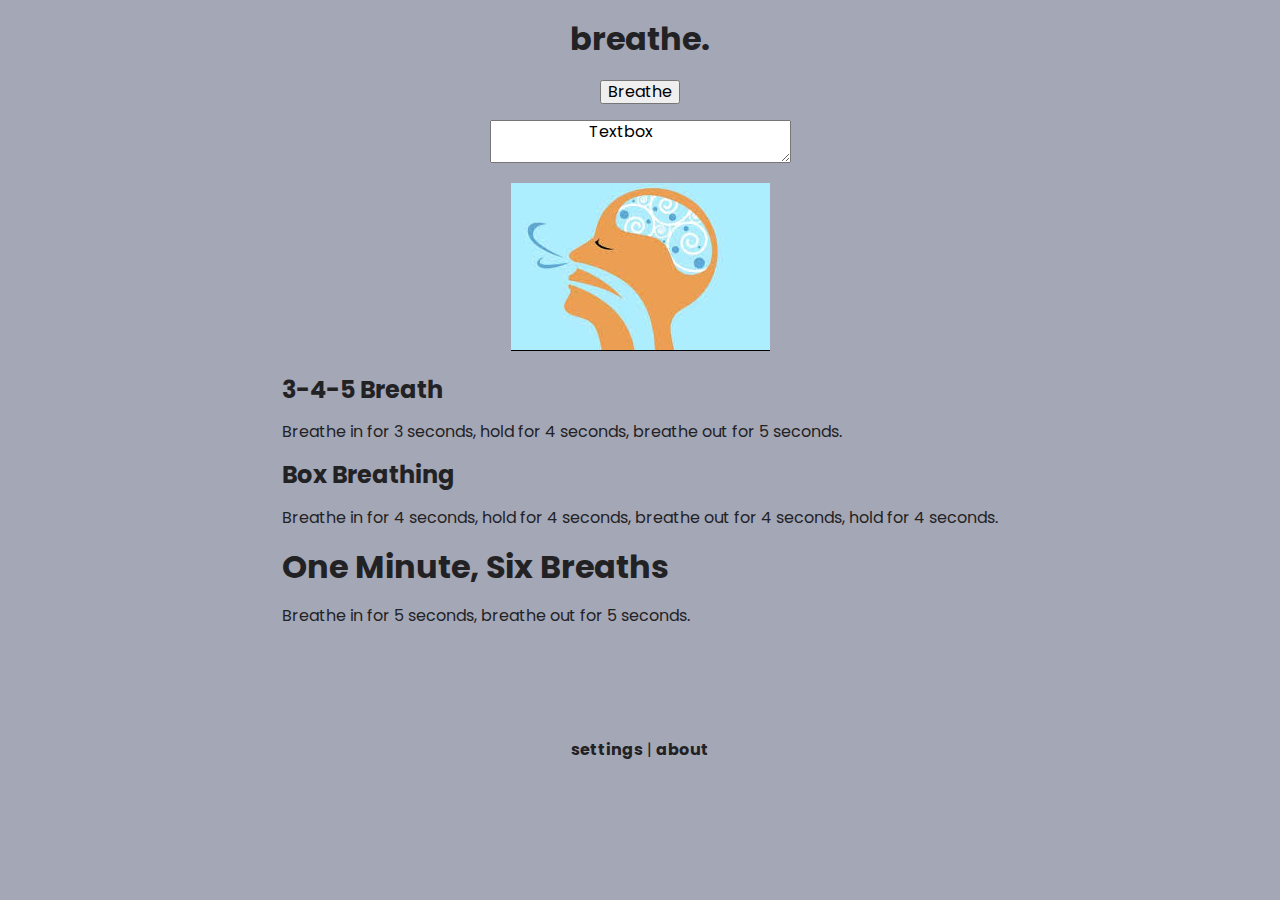
<file: index.html>
<!DOCTYPE html>
<html lang="en">

<head>
	<meta charset="utf-8">
	<meta name="description" content="Your description goes here">
	<meta name="keywords" content="one, two, three">
	<meta name="viewport" content="width=device-width, initial-scale=1">

	<title>breath guide</title>

	<!-- external CSS link -->
	<link rel="preconnect" href="https://fonts.googleapis.com">
	<link rel="preconnect" href="https://fonts.gstatic.com" crossorigin>
	<link
		href="https://fonts.googleapis.com/css2?family=Poppins:ital,wght@0,200;0,400;0,700;1,200;1,400;1,700&display=swap"
		rel="stylesheet">
	<link rel="stylesheet" href="css/normalize.css">
	<link rel="stylesheet" href="css/style.css">
</head>

<body class="light-mode">
	<section class="title-area">
		<h1>breathe.</h1>
		<button type="button" onclick="alert('Hello world!')">Breathe</button>
		<p></p>
		<textarea>
			Textbox
		</textarea>
		<p></p>
		<img src="b.png" alt="Breath">
	</section>

	<section class="breath-techniques-area">
		<a href="345breath.html">
			<div class="345">
				<h2>3-4-5 Breath</h2>
				<p>Breathe in for 3 seconds, hold for 4 seconds, breathe out for 5 seconds.</p>
			</div>
		</a>

		<a href="345breath.html">
			<div class="box">
				<h2>Box Breathing</h2>
				<p>Breathe in for 4 seconds, hold for 4 seconds, breathe out for 4 seconds, hold for 4 seconds.</p>
			</div>
		</a>
		<a href="1min6.html">
			<div class="1min">
				<h1>One Minute, Six Breaths</h1>
				<p>Breathe in for 5 seconds, breathe out for 5 seconds.</p>
			</div>
		</a>
	</section>

	<section class="about-area">
		<p</span><span><a href="#" id="settingsButton">settings</a></span> | <span><a href="#" id="aboutButton">about</a></span><span></p>

		<div class="about-text hidden">
			<p id="urgent"><a href="https://988lifeline.org/chat/">If you are experiencing a crisis and need help now, please click here to visit the 988 Suicide & Crisis Lifeline. You can chat to a counselor online or dial 988 for help.</a></p>
			<p>this lightweight website is designed to aid myself & others focus on breathing when things are starting to feel overwhelming.</p>
			<p>I've found each of these exercises to be extremely beneficial in helping to bring me back to planet earth.</p>
			<p>you can click the settings button to enable dark-mode if you want, and if you're on a browser that supports it, you can choose between a masculine/feminine voice to read you the breathing instructions in real-time.</p>
			<p>the breathing exercises here are borrowed from <a href="https://drchatterjee.com/5-breathing-techniques-help-reduce-stress/">Dr. Rangan Chatterjee</a>.</p>
			<p>website &copy;<a href="https://github.com/kiefer-dev">Kiefer Weis</a> 2022</p>
		</div>


		<div class="settings-section hidden">
			<section class="speech-setting">
				<p>speech mode (masc): <input type="checkbox" id="speechModeCheckboxMasc"></p>
				<p>speech mode (fem): <input type="checkbox" id="speechModeCheckboxFem"></p>
			</section>
			<p>dark mode: <input type="checkbox" id="darkModeCheckbox"></p>

		</div>
	</section>

	<script type="text/javascript" src="js/main.js"></script>
</body>

</html>
</file>
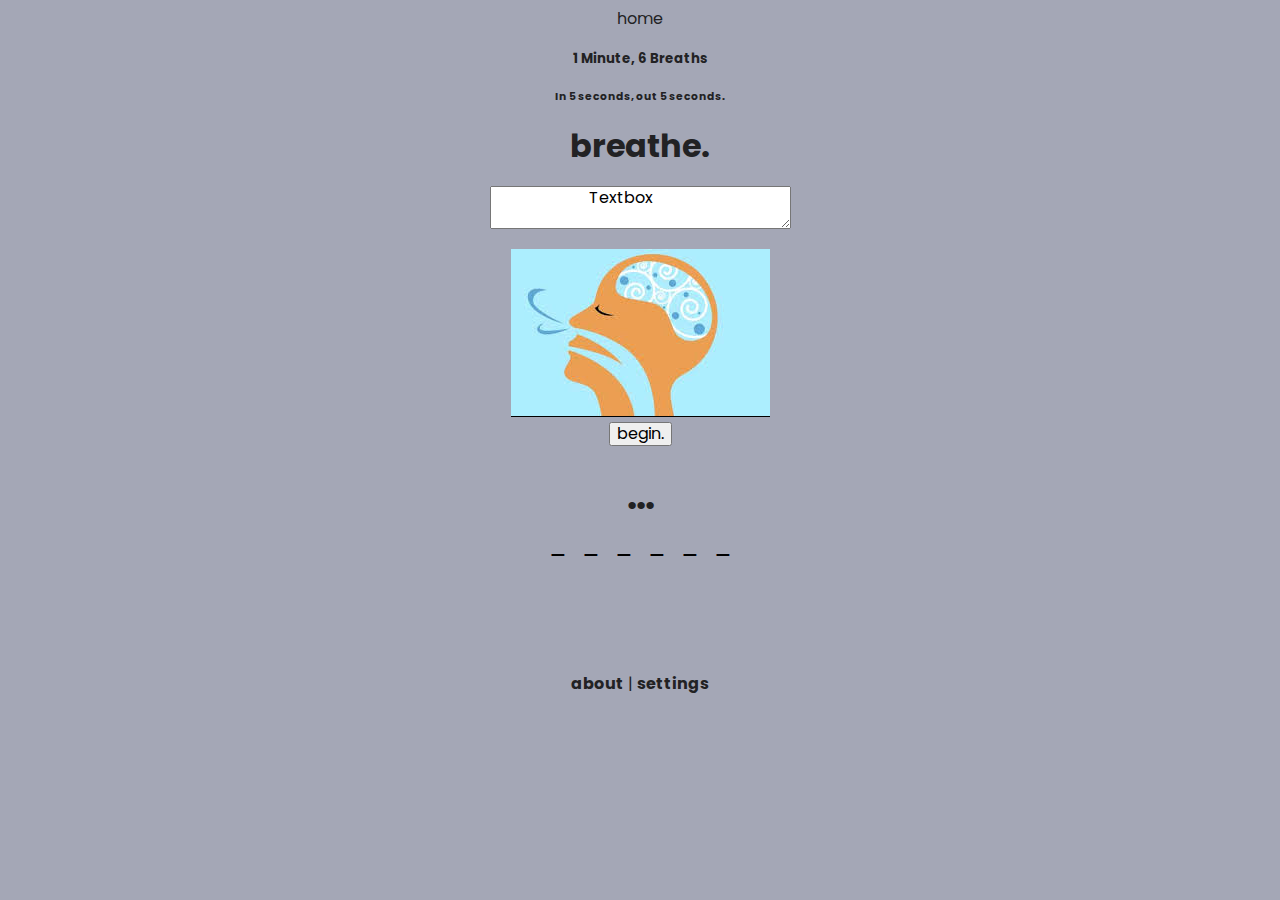
<file: 1min6.html>
<!DOCTYPE html>
<html lang="en">

<head>
	<meta charset="utf-8">
	<meta name="description" content="Your description goes here">
	<meta name="keywords" content="one, two, three">
	<meta name="viewport" content="width=device-width, initial-scale=1">

	<title>1 minute, 6 breaths</title>

	<!-- external CSS link -->
	<link rel="preconnect" href="https://fonts.googleapis.com">
	<link rel="preconnect" href="https://fonts.gstatic.com" crossorigin>
	<link
		href="https://fonts.googleapis.com/css2?family=Poppins:ital,wght@0,200;0,400;0,700;1,200;1,400;1,700&display=swap"
		rel="stylesheet">
	<link rel="stylesheet" href="css/normalize.css">
	<link rel="stylesheet" href="css/style.css">
</head>

<body class="light-mode">
	<header>
		<a href="index.html">home</a>
	</header>

	<section class="title-area">
		<h5>1 Minute, 6 Breaths</h5>
		<h6>In 5 seconds, out 5 seconds.</h6>
		<h1>breathe.</h1>
		<p></p>
		<textarea>
			Textbox
		</textarea>
		<p></p>
		<img src="b.png" alt="Breath">
	</section>

	<section class="button-area">
		<button id="beginButton">begin.</button>
		<button id="restartButton" class="hidden">restart.</button>
	</section>

	<section class="timer-and-instructions-area">
		<h2 id="instructionDisplayArea">...</h2>
		<section class="timer-divs">
			<div class="timer-display-area">
				<p id="breath1CountArea">_</p>
				<p id="breath2CountArea">_</p>
				<p id="breath3CountArea">_</p>
				<p id="breath4CountArea">_</p>
				<p id="breath5CountArea">_</p>
				<p id="breath6CountArea">_</p>
			</div>
		</section>
	</section>

	<section class="about-area">
		<p><span><a href="#" id="aboutButton">about</a></span><span> | </span><span><a href="#" id="settingsButton">settings</a></span></p>
		
		<div class="about-text hidden">
			<p id="urgent"><a href="https://988lifeline.org/chat/">If you are experiencing a crisis and need help now, please click here to visit the 988 Suicide & Crisis Lifeline. You can chat to a counselor online or dial 988 for help.</a></p>
			<p>this lightweight website is designed to aid myself & others focus on breathing when things are starting to feel overwhelming.</p>
			<p>I've found each of these exercises to be extremely beneficial in helping to bring me back to planet earth.</p>
			<p>you can click the settings button to enable dark-mode if you want, and if you're on a browser that supports it, you can choose between a masculine/feminine voice to read you the breathing instructions in real-time.</p>
			<p>the breathing exercises here are borrowed from <a href="https://drchatterjee.com/5-breathing-techniques-help-reduce-stress/">Dr. Rangan Chatterjee</a>.</p>
			<p>website &copy;<a href="https://github.com/kiefer-dev">Kiefer Weis</a> 2022</p>
		</div>

		
		<div class="settings-section hidden">
			<p>dark mode: <input type="checkbox" id="darkModeCheckbox"></p>
			<section class="speech-setting">
				<p>speech mode (masc): <input type="checkbox" id="speechModeCheckboxMasc"></p>
				<p>speech mode (fem): <input type="checkbox" id="speechModeCheckboxFem"></p>
			</section>
		</div>
	</section>

	<script type="text/javascript" src="js/1min6.js"></script>
	<script type="text/javascript" src="js/main.js"></script>
</body>

</html>
</file>
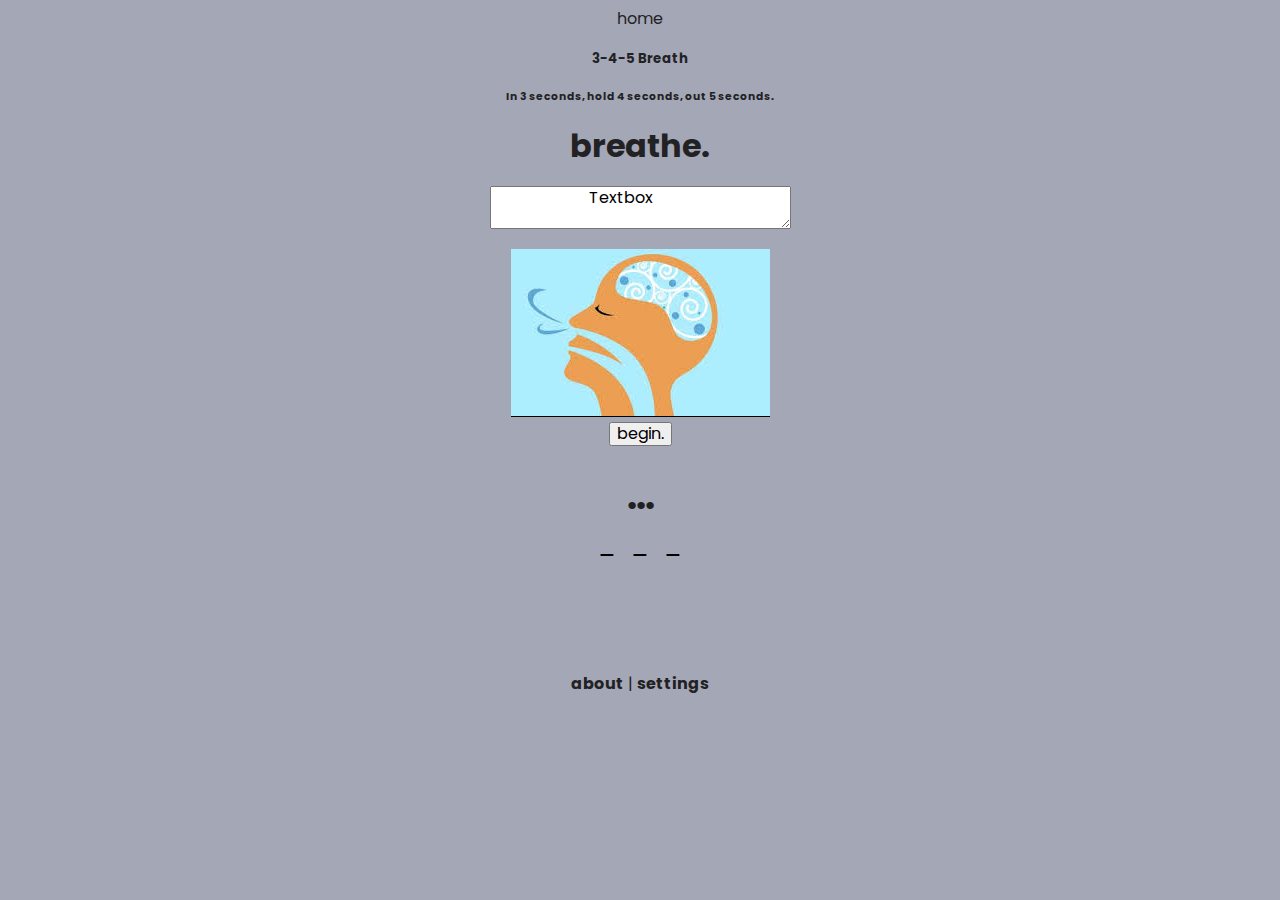
<file: 345breath.html>
<!DOCTYPE html>
<html lang="en">

<head>
	<meta charset="utf-8">
	<meta name="description" content="Your description goes here">
	<meta name="keywords" content="one, two, three">
	<meta name="viewport" content="width=device-width, initial-scale=1">

	<title>3-4-5 breath</title>

	<!-- external CSS link -->
	<link rel="preconnect" href="https://fonts.googleapis.com">
	<link rel="preconnect" href="https://fonts.gstatic.com" crossorigin>
	<link
		href="https://fonts.googleapis.com/css2?family=Poppins:ital,wght@0,200;0,400;0,700;1,200;1,400;1,700&display=swap"
		rel="stylesheet">
	<link rel="stylesheet" href="css/normalize.css">
	<link rel="stylesheet" href="css/style.css">
</head>

<body class="light-mode">
	<header>
		<a href="index.html">home</a>
	</header>

	<section class="title-area">
		<h5>3-4-5 Breath</h5>
		<h6>In 3 seconds, hold 4 seconds, out 5 seconds.</h6>
		<h1>breathe.</h1>
		<p></p>
		<textarea>
			Textbox
		</textarea>
		<p></p>
		<img src="b.png" alt="Breath">
	</section>

	<section class="button-area">
		<button id="beginButton">begin.</button>
		<button id="restartButton" class="hidden">restart.</button>
	</section>

	<section class="timer-and-instructions-area">
		<h2 id="instructionDisplayArea">...</h2>
		<section class="timer-divs">
			<div class="timer-display-area">
				<p id="breatheInCountArea">_</p>
				<p id="holdCountArea">_</p>
				<p id="breatheOutCountArea">_</p>
			</div>
		</section>
	</section>

	<section class="about-area">
		<p><span><a href="#" id="aboutButton">about</a></span><span> | </span><span><a href="#" id="settingsButton">settings</a></span></p>
		
		<div class="about-text hidden">
			<p id="urgent"><a href="https://988lifeline.org/chat/">If you are experiencing a crisis and need help now, please click here to visit the 988 Suicide & Crisis Lifeline. You can chat to a counselor online or dial 988 for help.</a></p>
			<p>this lightweight website is designed to aid myself & others focus on breathing when things are starting to feel overwhelming.</p>
			<p>I've found each of these exercises to be extremely beneficial in helping to bring me back to planet earth.</p>
			<p>you can click the settings button to enable dark-mode if you want, and if you're on a browser that supports it, you can choose between a masculine/feminine voice to read you the breathing instructions in real-time.</p>
			<p>the breathing exercises here are borrowed from <a href="https://drchatterjee.com/5-breathing-techniques-help-reduce-stress/">Dr. Rangan Chatterjee</a>.</p>
			<p>website &copy;<a href="https://github.com/kiefer-dev">Kiefer Weis</a> 2022</p>
		</div>

		
		<div class="settings-section hidden">
			<p>dark mode: <input type="checkbox" id="darkModeCheckbox"></p>
			<section class="speech-setting">
				<p>speech mode (masc): <input type="checkbox" id="speechModeCheckboxMasc"></p>
				<p>speech mode (fem): <input type="checkbox" id="speechModeCheckboxFem"></p>
			</section>
		</div>
	</section>

	<script type="text/javascript" src="js/345breath.js"></script>
	<script type="text/javascript" src="js/main.js"></script>
</body>

</html>
</file>
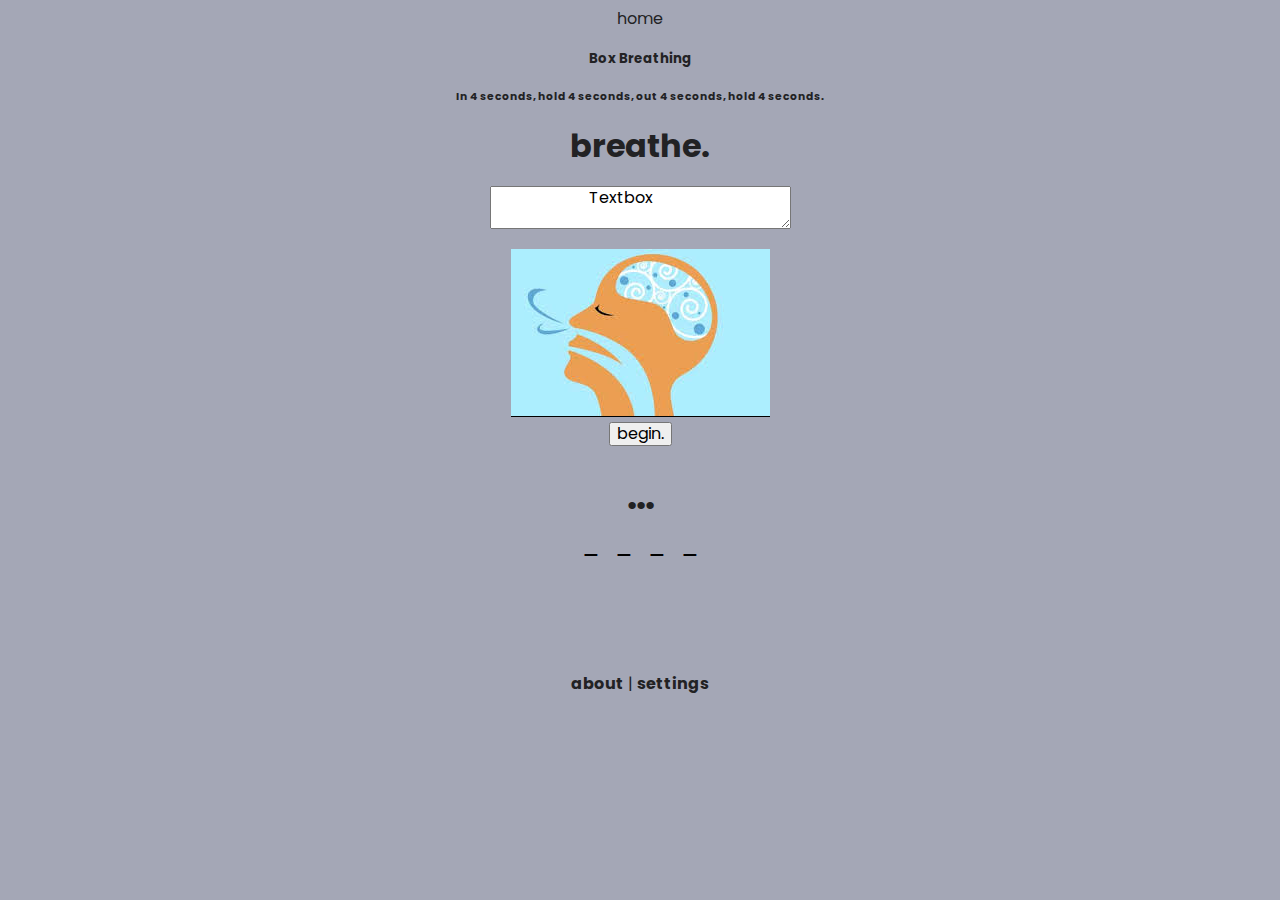
<file: boxbreath.html>
<!DOCTYPE html>
<html lang="en">

<head>
	<meta charset="utf-8">
	<meta name="description" content="Your description goes here">
	<meta name="keywords" content="one, two, three">
	<meta name="viewport" content="width=device-width, initial-scale=1">

	<title>box breathing</title>

	<!-- external CSS link -->
	<link rel="preconnect" href="https://fonts.googleapis.com">
	<link rel="preconnect" href="https://fonts.gstatic.com" crossorigin>
	<link
		href="https://fonts.googleapis.com/css2?family=Poppins:ital,wght@0,200;0,400;0,700;1,200;1,400;1,700&display=swap"
		rel="stylesheet">
	<link rel="stylesheet" href="css/normalize.css">
	<link rel="stylesheet" href="css/style.css">
</head>

<body class="light-mode">
	<header>
		<a href="index.html">home</a>
	</header>

	<section class="title-area">
		<h5>Box Breathing</h5>
		<h6>In 4 seconds, hold 4 seconds, out 4 seconds, hold 4 seconds.</h6>
		<h1>breathe.</h1>
		<p></p>
		<textarea>
			Textbox
		</textarea>
		<p></p>
		<img src="b.png" alt="Breath">
	</section>

	<section class="button-area">
		<button id="beginButton">begin.</button>
		<button id="restartButton" class="hidden">restart.</button>
	</section>

	<section class="timer-and-instructions-area">
		<h2 id="instructionDisplayArea">...</h2>
		<section class="timer-divs">
			<div class="timer-display-area">
				<p id="breatheInCountArea">_</p>
				<p id="holdInCountArea">_</p>
				<p id="breatheOutCountArea">_</p>
				<p id="holdOutCountArea">_</p>
			</div>
		</section>

	</section>

	<section class="about-area">
		<p><span><a href="#" id="aboutButton">about</a></span><span> | </span><span><a href="#" id="settingsButton">settings</a></span></p>
		
		<div class="about-text hidden">
			<p id="urgent"><a href="https://988lifeline.org/chat/">If you are experiencing a crisis and need help now, please click here to visit the 988 Suicide & Crisis Lifeline. You can chat to a counselor online or dial 988 for help.</a></p>
			<p>this lightweight website is designed to aid myself & others focus on breathing when things are starting to feel overwhelming.</p>
			<p>I've found each of these exercises to be extremely beneficial in helping to bring me back to planet earth.</p>
			<p>you can click the settings button to enable dark-mode if you want, and if you're on a browser that supports it, you can choose between a masculine/feminine voice to read you the breathing instructions in real-time.</p>
			<p>the breathing exercises here are borrowed from <a href="https://drchatterjee.com/5-breathing-techniques-help-reduce-stress/">Dr. Rangan Chatterjee</a>.</p>
			<p>website &copy;<a href="https://github.com/kiefer-dev">Kiefer Weis</a> 2022</p>
		</div>

		
		<div class="settings-section hidden">
			<p>dark mode: <input type="checkbox" id="darkModeCheckbox"></p>
			<section class="speech-setting">
				<p>speech mode (masc): <input type="checkbox" id="speechModeCheckboxMasc"></p>
				<p>speech mode (fem): <input type="checkbox" id="speechModeCheckboxFem"></p>
			</section>
		</div>
	</section>

	<script type="text/javascript" src="js/boxbreath.js"></script>
	<script type="text/javascript" src="js/main.js"></script>
</body>

</html>
</file>
<file: css/style.css>
/* Box Model Hack */
* {
     box-sizing: border-box;
}

/* Clear fix hack */
.clearfix:after {
     content: ".";
     display: block;
     clear: both;
     visibility: hidden;
     line-height: 0;
     height: 0;
}

.clear {
	clear: both;
}

/******************************************
/* BASE STYLES
/*******************************************/

.hidden {
     display: none;
}

body {
     display: flex;
     flex-flow: column nowrap;
     align-items: center;
     font-family: 'Poppins', sans-serif;
     margin: 0 50px 0 50px;
}


/******************************************
/* LAYOUT
/*******************************************/
header {
     display: flex;
     margin-top: 10px;
}

footer {

}

.title-area {
     text-align: center;
}
.about-area {
     margin-top: 100px;
     display: flex;
     flex-flow: column nowrap;
     align-items: center;
}
.about-area a {
     font-weight: bold;
     text-decoration: underline;
}
.about-area div {
     margin-top: -3px;
     text-align: center;
     border: 1px solid rgb(34, 34, 36);
     width: 80%;
     max-width: 650px;
     padding: 25px;
}

.settings-section { /* FIX THIS!!! */
     /* width: 40%;
     max-width: 600px; */
}
.settings-section p {
     text-align: left;
}


section.timer-and-instructions-area {
     display: flex;
     flex-flow: column wrap;
     align-items: center;
     /* border: 1px solid red; */
}
h2#instructionDisplayArea {
     font-size: 36px;
     margin-bottom: 12px;
}
section.timer-divs {
     display: flex;
     flex-flow: column nowrap;
     /* border: 1px solid black; */
}
div.timer-display-area {
     display: flex;
     flex-flow: row nowrap;
     justify-content: center;
     column-gap: 5px;
     color: rgb(98, 98, 121);
}
div.timer-display-area:nth-child(1) {
     color: black;
     font-size: 24px;
}
div.timer-display-area p {
     margin: 1px 5px;
     text-align: center;
}

/******************************************
/* ADDITIONAL STYLES
/*******************************************/

.hidden {
     display: none;
}

#urgent {
     font-weight: 900;
}

/* Light Mode */
.light-mode {
     background-color: rgb(164, 167, 182);
     color: rgb(34, 34, 36);
}
.light-mode a:visited {
     color: inherit;
}
.light-mode a:link {
     color: rgb(34, 34, 36);
}
.light-mode a:hover {
     color: rgb(98, 98, 121);
     text-decoration: underline;
}


/* Dark Mode */
.dark-mode {
     background-color: rgb(34, 34, 36);
     color: rgb(164, 167, 182);
}
.dark-mode a:visited {
     color: inherit;
}
.dark-mode a:link,
.dark-mode .timer-divs div:first-child {
     color: rgb(164, 167, 182);
}
.dark-mode a:hover {
     color: rgb(98, 98, 121);
     text-decoration: underline;
}
.dark-mode .about-text,
.dark-mode .settings-section {
     border: 1px solid rgb(164, 167, 182);
}

.light-mode a,
.dark-mode a {
     text-decoration: none;
}
</file>
